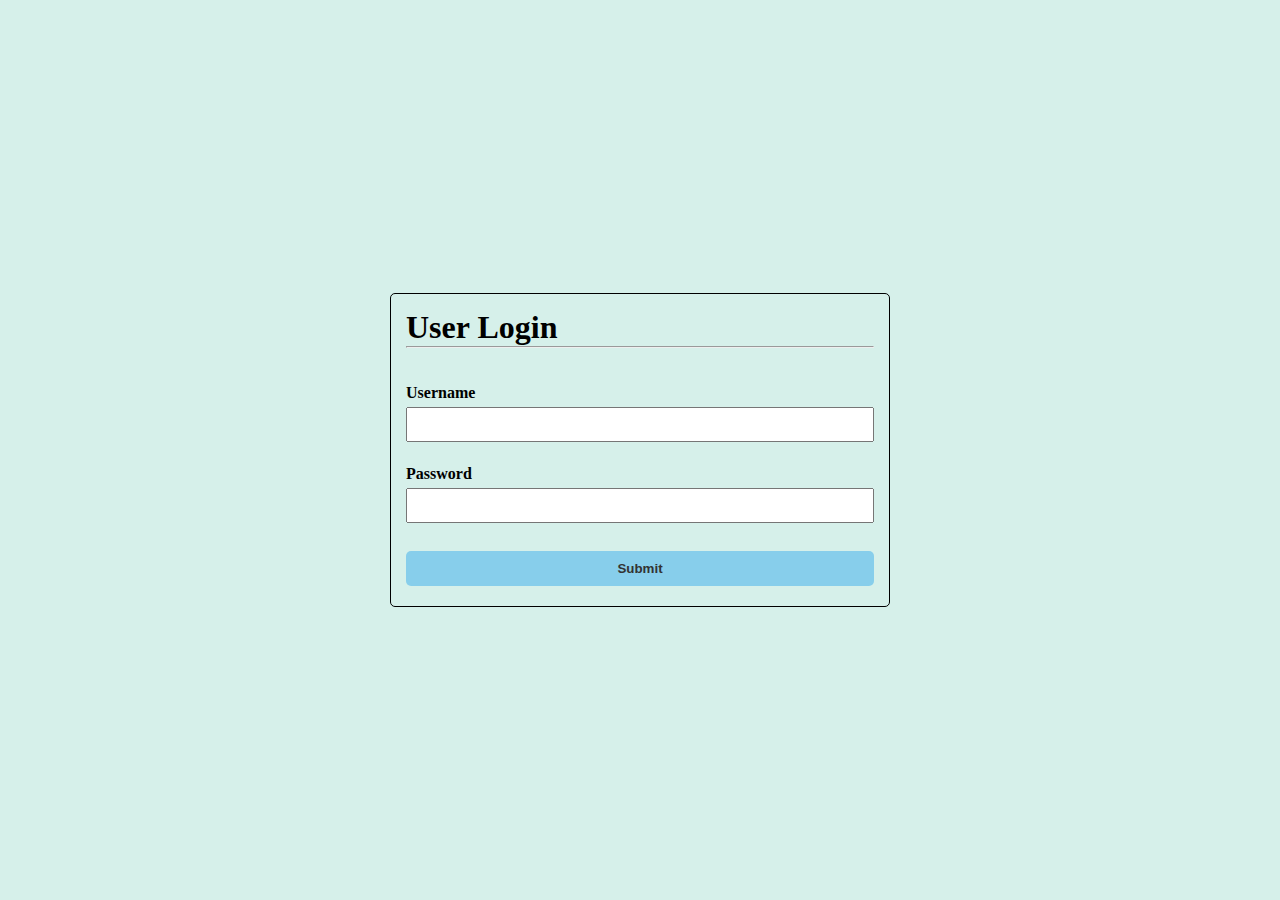
<file: index.html>
<!DOCTYPE html>
<html lang="en">
<head>
    <meta charset="UTF-8">
    <meta http-equiv="X-UA-Compatible" content="IE=edge">
    <meta name="viewport" content="width=device-width, initial-scale=1.0">
    <link rel="stylesheet" href="style.css">
    <script type="text/javascript" src="script.js"></script>
    <title>Login Page</title>
</head>
<body>

    <div class ="container">

        <h1>User Login</h1>
        <hr>
        <br><br>
        
        <label for ="username"><b>Username</b></label>
        <input type="text" name="text" id="username">
        <br>

        <label for ="password"><b>Password</b></label>
        <input type="password" name="text" id="password">
        <br>

        <button onclick="login()"><b>Submit</b></button>

    </div>

</body>
</html>
</file>
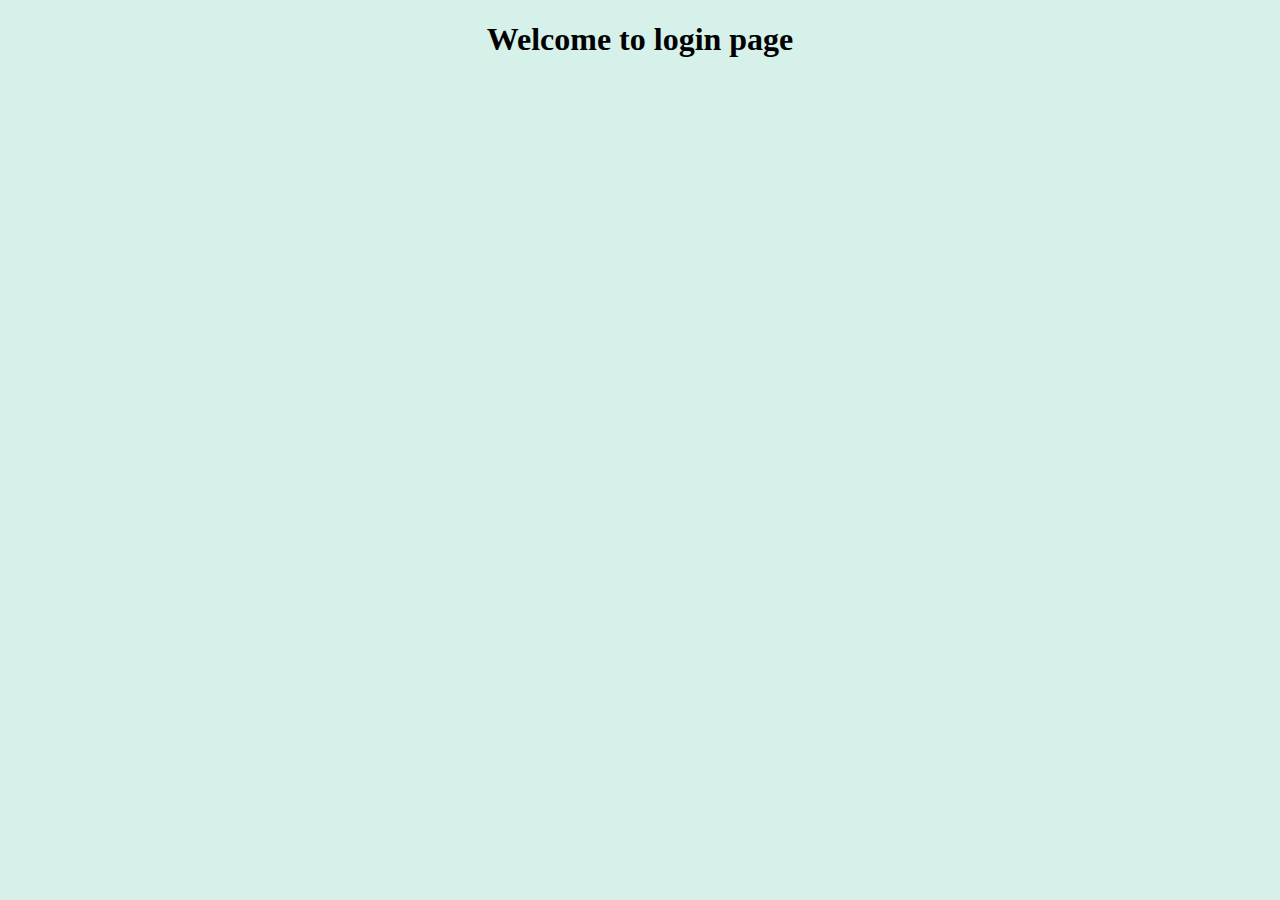
<file: content.html>
<!DOCTYPE html>
<html lang="en">
<head>
    <meta charset="UTF-8">
    <meta http-equiv="X-UA-Compatible" content="IE=edge">
    <meta name="viewport" content="width=device-width, initial-scale=1.0">
    <title>page1</title>
</head>
<body bgcolor="d6f0ea">
    <center><h1>Welcome to login page</h1></center>
</body>
</html>
</file>
<file: style.css>
*{
    margin: 0;
    padding: 0;
    box-sizing: border-box;
}
body{
    height: 100vh;
    display: flex;
    align-items: center;
    justify-content: center;
    background-color: #d6f0ea;
}
.container{
    display: flex;
    flex-direction: column;
    width: 500px;
    padding: 15px;
    border: 1px solid black;
    border-radius: 5px; 
}
input{
    margin: 5px 0px;
    height: 35px;
    padding: 7px;
}
button{
    height: 35px;
    margin: 5px 0px;
    background-color: skyblue;
    border: none;
    border-radius: 5px;
    color: #333;
}
button:hover{
    background-color: #333;
    color: skyblue;
}
</file>
